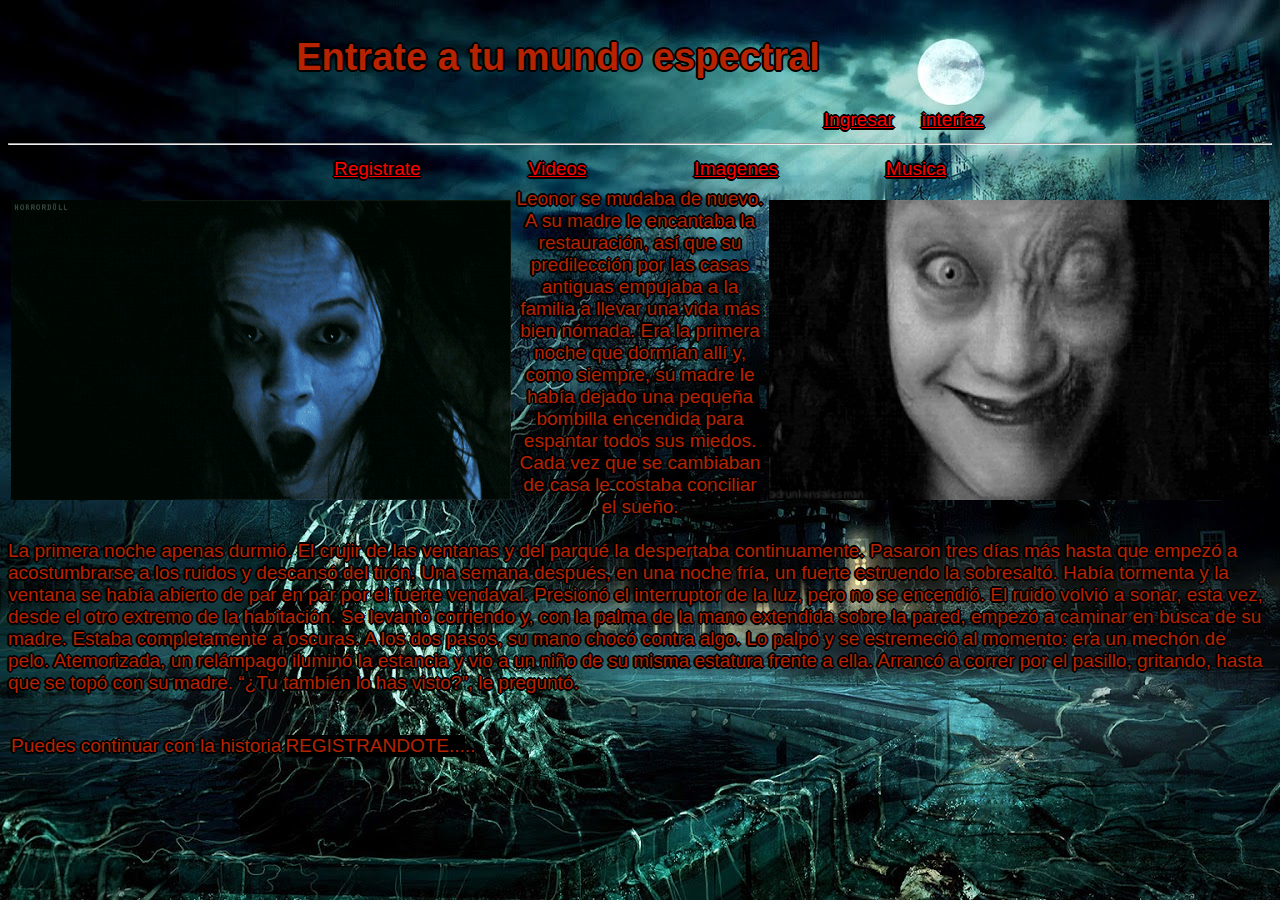
<file: index.html>
<!DOCTYPE html>
<html>
<meta charset="utf-8">
<head>
	<title>Blog</title>
	<link rel="stylesheet" type="text/css" href="diseño/diseño.css">
	</head>
<body background="diseño/imagen.jpg ">
<table align="center">
	<tr>
		<td><h1
			>Entrate a tu mundo espectral</h1></td>
	</tr>
	<td >
<td><a href="ingresar.html" > Ingresar</a></td>
<td width="20"></td>
<td><a href="interfaz.php" > interfaz</a></td>
</tr>
</table>
<hr>
<table  align="center">

	<tr>
		<td><a href="Registro.html" >Registrate</a> </td>
		<td style="width:100px"></td>
		<td><a href="Registro.html" >Videos</a></td>
		<td style="width:100px"></td>
		<td><a href="Registro.html" >Imagenes</a></td>
		<td style="width:100px"></td>
		<td><a href="Registro.html" >Musica</a></td>
    <tr>
</table>
<table >
		<tr>
		<td><img aling="left"src="diseño/movi3.gif" width="500" height="300"></td>
		<td align="center" width="300">Leonor se mudaba de nuevo. A su madre le encantaba la restauración, así que su predilección por las casas antiguas empujaba a la familia a llevar una vida más bien nómada. Era la primera noche que dormían allí y, como siempre, su madre le había dejado una pequeña bombilla encendida para espantar todos sus miedos. Cada vez que se cambiaban de casa le costaba conciliar el sueño.</td>
		<td><img aling="right" src="diseño/movi2.gif"  width="500" height="300"></td>
	</tr>
	</table>

	
	<p>La primera noche apenas durmió. El crujir de las ventanas y del parqué la despertaba continuamente. Pasaron tres días más hasta que empezó a acostumbrarse a los ruidos y descansó del tirón. Una semana después, en una noche fría, un fuerte estruendo la sobresaltó. Había tormenta y la ventana se había abierto de par en par por el fuerte vendaval. Presionó el interruptor de la luz, pero no se encendió. El ruido volvió a sonar, esta vez, desde el otro extremo de la habitación. Se levantó corriendo y, con la palma de la mano extendida sobre la pared, empezó a caminar en busca de su madre. Estaba completamente a oscuras. A los dos pasos, su mano chocó contra algo. Lo palpó y se estremeció al momento: era un mechón de pelo. Atemorizada, un relámpago iluminó la estancia y vio a un niño de su misma estatura frente a ella. Arrancó a correr por el pasillo, gritando, hasta que se topó con su madre. “¿Tu también lo has visto?”, le preguntó.</p>
<table>
	<tr>
		<td><p>Puedes continuar con la historia</p></td>
		<td><p style="background:black; width: 180px;"> REGISTRANDOTE.....</p></td>
</tr>
</table>
</body>
</html>
</file>
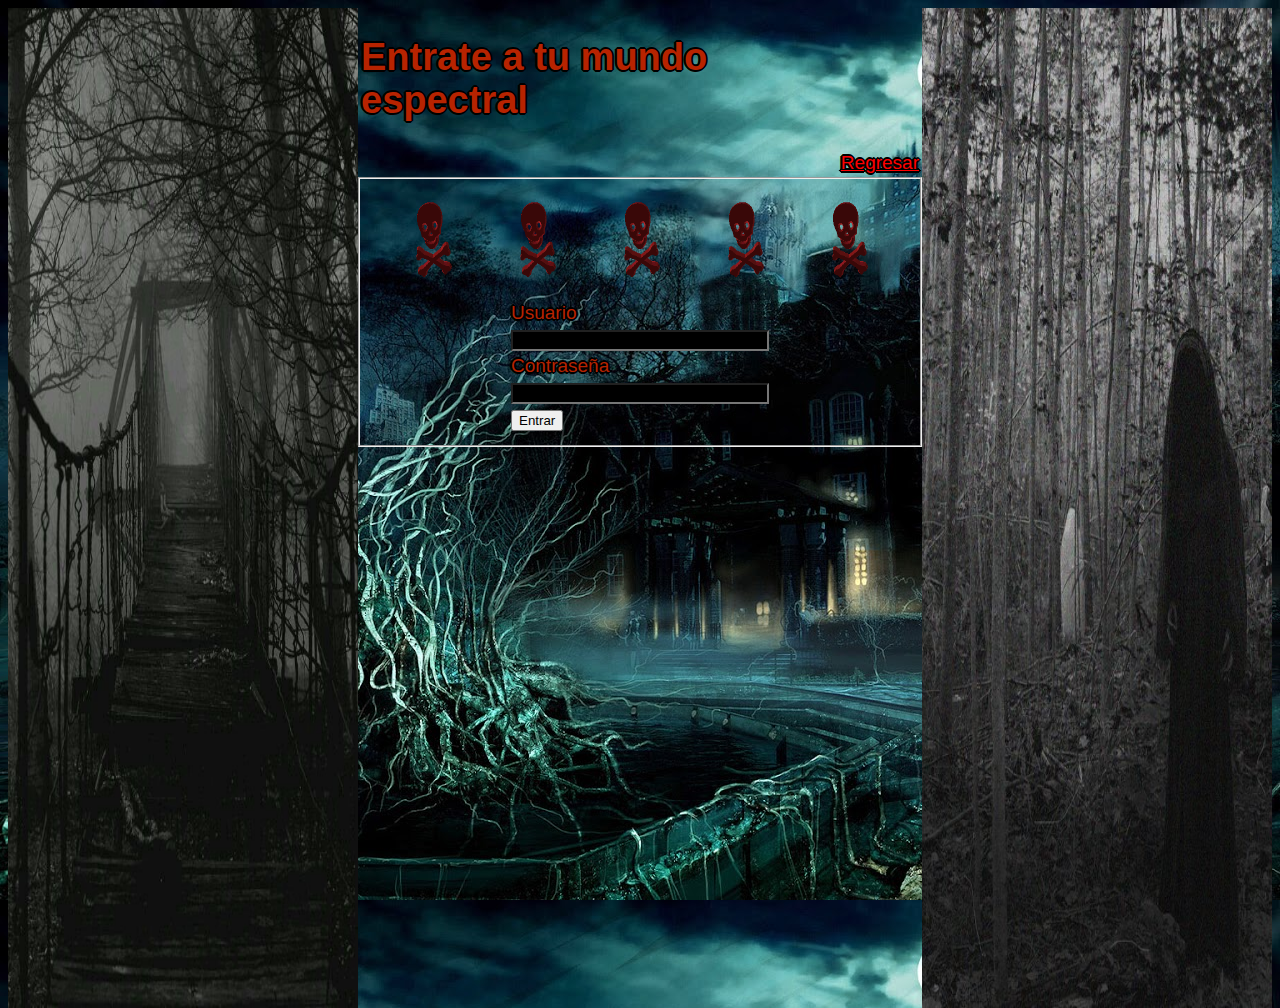
<file: ingresar.html>
<!DOCTYPE html>
<html>
<meta charset="utf-8">
<head>
	<title>Blog</title>
	<link rel="stylesheet" type="text/css" href="diseño/diseño.css">
	</head>
<body background="diseño/imagen.jpg ">
	<img src="diseño/lado1.jpg" align="left" width="350" height="1000">
	<img src="diseño/lado2.jpg" align="right" width="350" height="1000">
	<table align="center">
	<tr>
		<td><h1
			>Entrate a tu mundo espectral</h1></td>
	</tr>
	<td >
<td><a href="index.html" >Regresar</a></td>
</tr>
</table>
	<fieldset>
<table align="center">
   <tr>
	<td><img src="diseño/calavera.gif" width="100" height="100"></td>
	 <td><img src="diseño/calavera.gif" width="100" height="100"></td>
   	<td><img src="diseño/calavera.gif" width="100" height="100"></td>
   	 	<td><img src="diseño/calavera.gif" width="100" height="100"></td>
   	 	 <td><img src="diseño/calavera.gif" width="100" height="100"></td>

   </tr> 

</table>
<table  align="center">
<tr>
	<t></td>
</tr> 
	<tr>
		<td><label align="center">Usuario</label></td>
	</tr>
	<tr>
		<td><input type="text" name="ini_usu" style="background-color:black;color:red;width: 250px"></td>
	</tr>
	</tr>
	<tr>
		<td><label align="center">Contraseña</label></td>
	</tr>
	<tr>
		<td><input type="text" name="ini_contra"style="background-color:black;color:red;width: 250px" ></td>
	</tr>
	<tr>
		<td><input type="submit" name="ingresar" value="Entrar"></td>
	</tr>
</fieldset>

</table>
</body>
</html>
</file>
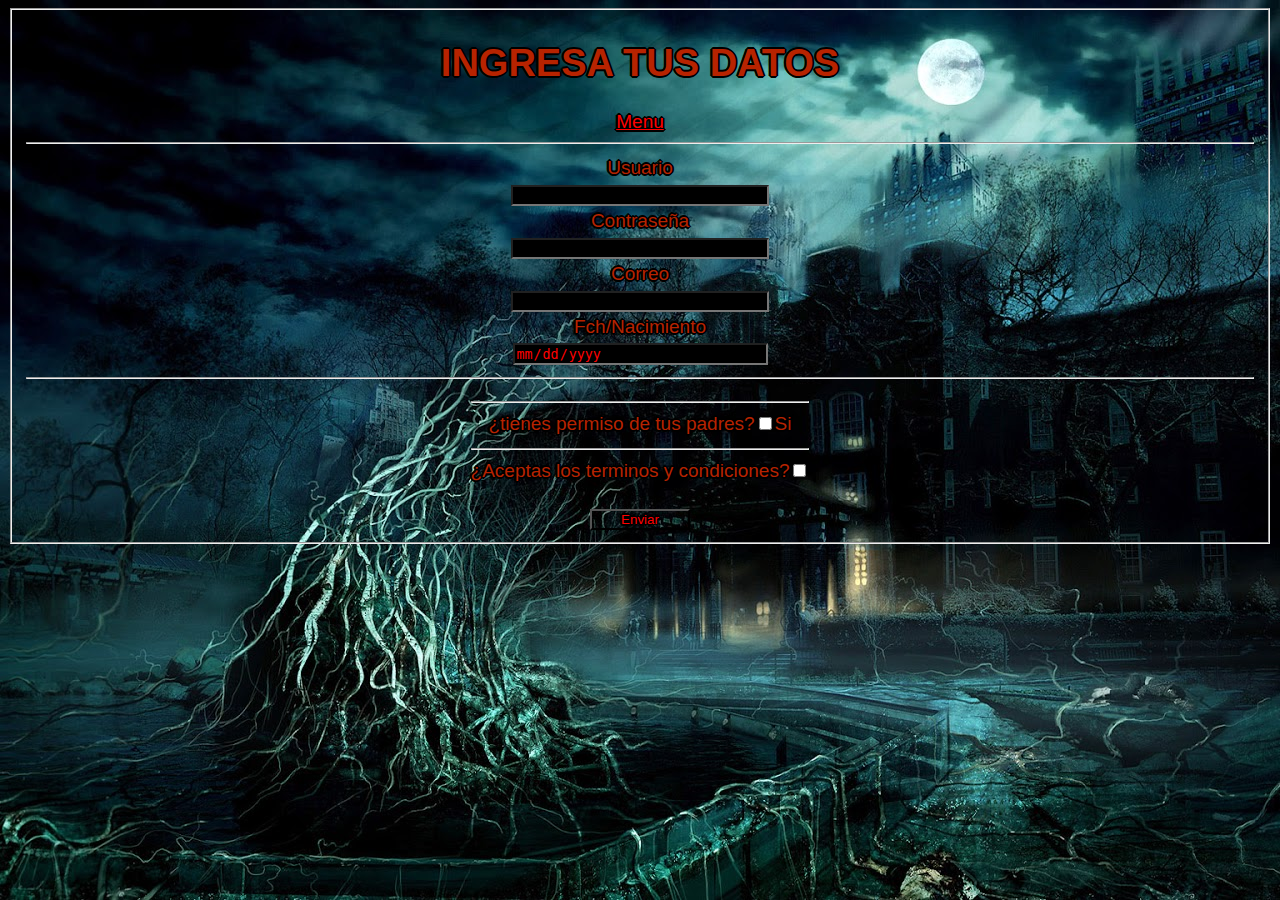
<file: Registro.html>
<!DOCTYPE html>
<html>
<meta charset="utf-8">
<head>
	<title>Blog</title>
	<link rel="stylesheet" type="text/css" href="diseño/diseño.css">

</head>
<fieldset>
<body align="center" background="diseño/imagen.jpg ">
	<h1>INGRESA TUS DATOS</h1>
	<a href="index.html">Menu</a>
	<hr>
<form action="datos.php" method="get">
<table  align="center"> 
	<tr>
		<td><label align="center" >Usuario</label></td>
	</tr>
	<tr>
		<td><input type="text" name="usu" style="background-color:black;color:red;width: 250px"></td>
	</tr>
	</tr>
	<tr>
		<td><label align="center">Contraseña</label></td>
	</tr>
	<tr>
		<td><input type="text" name="contra"style="background-color:black;color:red;width: 250px" ></td>
	</tr>
	<tr>
		<td><label align="center">Correo</label></td>
	</tr>
	<tr>
		<td><input type="text" name="correo" style="background-color:black; color:red;width: 250px"></td>
	</tr>
	<tr>
		<td><label align="center">Fch/Nacimiento</label></td>
	</tr>
	<tr>
		<td><input type="date" name="fecha" style="background-color:black; color:red;width: 250px"></td>
	</tr>
</fieldset>
</table>
<hr>

<table align="center">
	<tr>
		
		<td><hr><label>¿tienes permiso de tus padres?</label><input type="checkbox" name="si">Si</td>
	</tr>
	<tr>
		<td>
			<hr><label>¿Aceptas los terminos y condiciones?</label><input type="checkbox" name="acepto">
		</td>
	</tr>
</table>
<br>
<input type='submit' value=Enviar style='background:url(); width:100px; height:60;  color:red;text-shadow: 2px 0 0 #000, -2px 0 0 #000, 0 2px 0 #000, 0 -2px 0 #000, 1px 1px #000, -1px -1px 0 #000, 1px -1px 0 #000, -1px 1px 0 #000;' /> 
</form>
</body>
</html>
</file>
<file: diseño/diseño.css>
body
 {
  color:rgb(183,35,0);
  font-family: arial;
  font-size :19px;
  text-shadow: 2px 0 0 #000, -2px 0 0 #000, 0 2px 0 #000, 0 -2px 0 #000, 1px 1px #000, -1px -1px 0 #000, 1px -1px 0 #000, -1px 1px 0 #000;
 }

a
{

	color:red;
	text-shadow: 2px 0 0 #000, -2px 0 0 #000, 0 2px 0 #000, 0 -2px 0 #000, 1px 1px #000, -1px -1px 0 #000, 1px -1px 0 #000, -1px 1px 0 #000;
}
</file>
